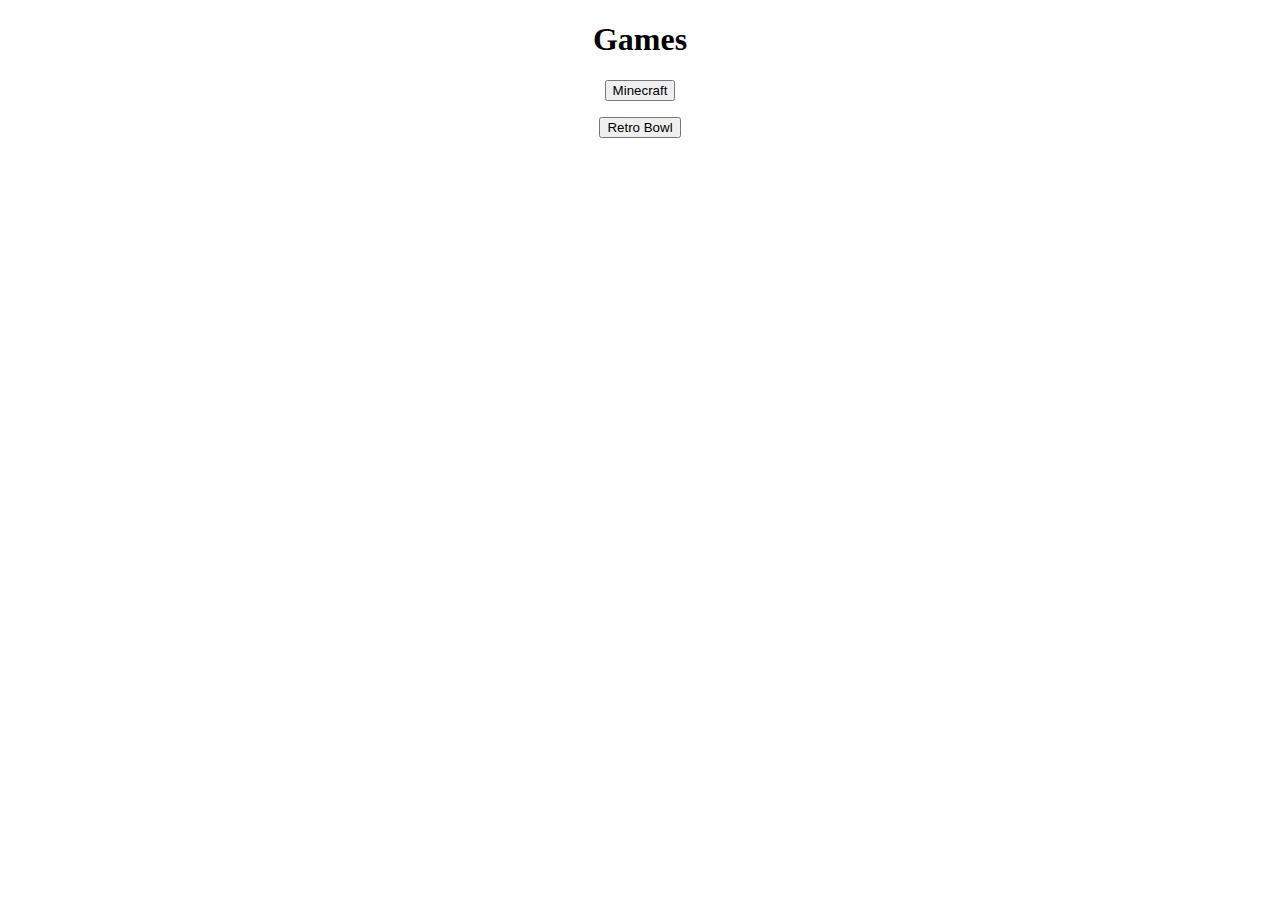
<file: index.html>
<!DOCTYPE html>
<html>
<head>
  <meta charset="utf-8">
  <meta name="viewport" content="width=device-width">
  <title>Games</title>
</head>
<body>
  <center>
    <h1>Games</h1>
    <p><a href="minecraft/index.html"><button>Minecraft</button></a></p>
    <p><a href="retrobowl/index.html"><button>Retro Bowl</button></a></p>
</body>
</html>
</file>
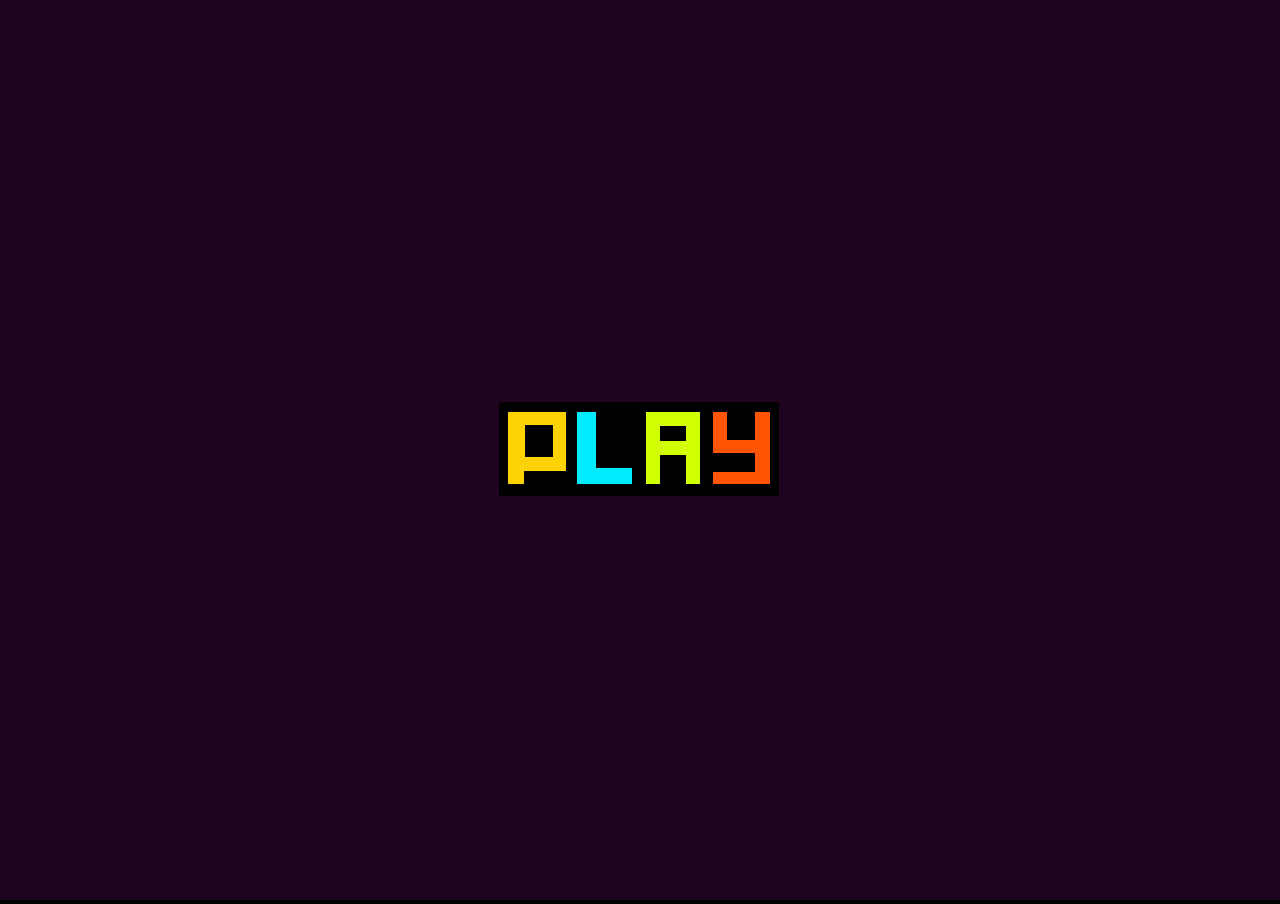
<file: basketrandom/index.html>
<!DOCTYPE html>
<html>
<head>
<meta charset="UTF-8">
<title>Basket Random - topvAZ</title>
<meta name="robots" content="noindex,nofollow" />
<meta name="viewport" content="width=device-width, initial-scale=1.0, maximum-scale=1.0, minimum-scale=1.0, user-scalable=no">

<meta name="generator" content="Construct 3">

	<link rel="manifest" href="appmanifest.json">


<link rel="stylesheet" href="style.css">

<script>
window.addEventListener("keydown", function(e) {
    // space and arrow keys
    if([32, 37, 38, 39, 40].indexOf(e.keyCode) > -1) {
        e.preventDefault();
    }
}, false);
</script>

</head>
<body>
<div id="fb-root"></div>
	<script src="box2d.wasm.js"></script>
	<noscript>
		<div id="notSupportedWrap">
			<h2 id="notSupportedTitle">This content requires JavaScript</h2>
			<p class="notSupportedMessage">JavaScript appears to be disabled. Please enable it to view this content.</p>
			<p class="notSupportedMessage">This game was developed with Construct. <a href="https://www.construct.net/en">Build your own games</a></p>
		</div>
	</noscript>
	<script src="scripts/supportcheck.js"></script>
	<script src="scripts/offlineclient.js"></script>
	<script src="scripts/main.js"></script>
	<script src="scripts/register-sw.js"></script>
</body>
</html>
</file>
<file: basketrandom/style.css>
html, body {
	padding: 0;
	margin: 0;
	overflow: hidden;
	
	background: #000000;
	color: white;
}

html, body, canvas {
	touch-action: none;
	touch-action-delay: none;
}

#notSupportedWrap {
	margin: 2em auto 1em auto;
	width: 75%;
	max-width: 45em;
	border: 2px solid #aaa;
	border-radius: 1em;
	padding: 2em;
	background-color: #f0f0f0;
	font-family: "Segoe UI", Frutiger, "Frutiger Linotype", "Dejavu Sans", "Helvetica Neue", Arial, sans-serif;
	color: black;
}

#notSupportedTitle {
	font-size: 1.8em;
}

.notSupportedMessage {
	font-size: 1.2em;
}

.notSupportedMessage em {
	color: #888;
}
</file>
